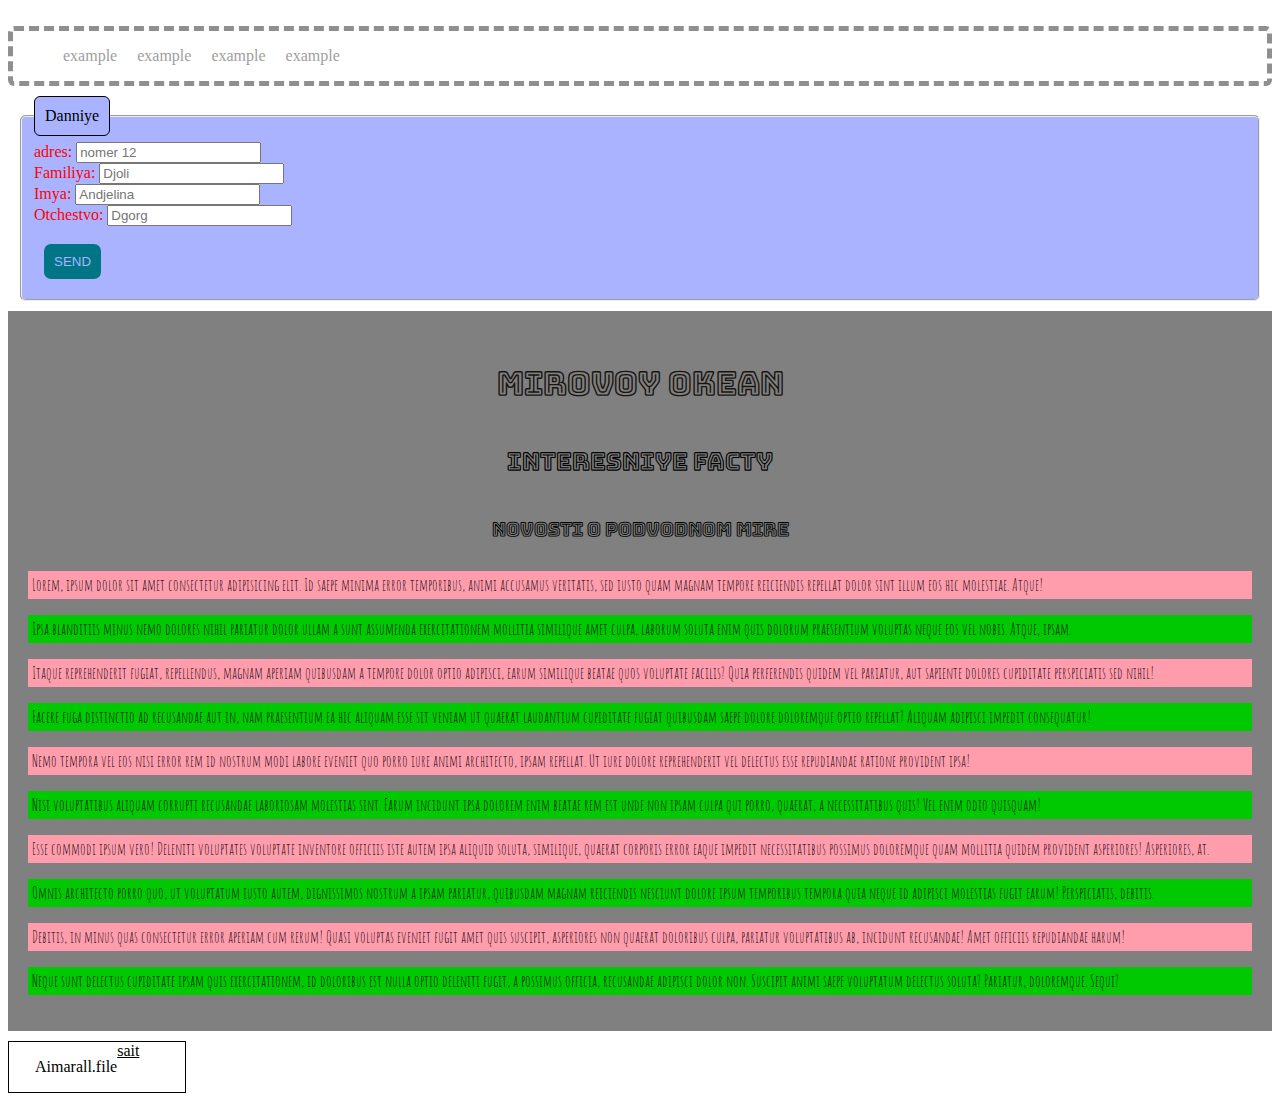
<file: index.html>
<!DOCTYPE html>
<html lang="en">

<head>
    <meta charset="UTF-8">
    <meta name="viewport" content="width=device-width, initial-scale=1.0">
    <title>Document</title>

    <link rel="stylesheet" href="./styles.css">
</head>

<body>
    <strong>КРАСНАЯ ЗОНА</strong>
    <div>
        <nav>
            <ul>
                <li><a class="example-1" href="./index.html">example</a></li>
                <li><a class="example-2" href="./file.html">example</a></li>
                <li><a class="example-3" href="">example</a></li>
                <li><a class="example-4" href="">example</a></li>
            </ul>
        </nav>
    </div>

    <form action="">
        <fieldset>
            <legend>
                Danniye
            </legend>
            <label for="text">adres:</label>
            <input type="adres" placeholder="nomer 12">
            <br>
            <label for="text">Familiya:</label>
            <input type="familiya" placeholder="Djoli">
            <br>
            <label for="text">Imya:</label>
            <input type="text" placeholder="Andjelina">
            <br>
            <label for="text">Otchestvo:</label>
            <input type="text" placeholder="Dgorg">
            <br>
            <br>
            <button>SEND</button>
        </fieldset>
    </form>

    <header>
        <h1>Mirovoy Okean</h1>
        <h2>Interesniye facty</h2>
        <h3>Novosti o podvodnom mire</h3>
        <p class="example-5">Lorem, ipsum dolor sit amet consectetur adipisicing elit. Id saepe minima error temporibus,
            animi accusamus
            veritatis, sed iusto quam magnam tempore reiciendis repellat dolor sint illum eos hic molestiae. Atque!</p>
        <p class="example-6">Ipsa blanditiis minus nemo dolores nihil pariatur dolor ullam a sunt assumenda
            exercitationem mollitia
            similique amet culpa, laborum soluta enim quis dolorum praesentium voluptas neque eos vel nobis. Atque,
            ipsam.</p>
        <p class="example-5">Itaque reprehenderit fugiat, repellendus, magnam aperiam quibusdam a tempore dolor optio
            adipisci, earum
            similique beatae quos voluptate facilis? Quia perferendis quidem vel pariatur, aut sapiente dolores
            cupiditate perspiciatis sed nihil!</p>
        <p class="example-6">Facere fuga distinctio ad recusandae aut in, nam praesentium ea hic aliquam esse sit veniam
            ut quaerat
            laudantium cupiditate fugiat quibusdam saepe dolore doloremque optio repellat? Aliquam adipisci impedit
            consequatur!</p>
        <p class="example-5">Nemo tempora vel eos nisi error rem id nostrum modi labore eveniet quo porro iure animi
            architecto, ipsam
            repellat. Ut iure dolore reprehenderit vel delectus esse repudiandae ratione provident ipsa!</p>
        <p class="example-6">Nisi voluptatibus aliquam corrupti recusandae laboriosam molestias sint. Earum incidunt
            ipsa dolorem enim
            beatae rem est unde non ipsam culpa qui porro, quaerat, a necessitatibus quis! Vel enim odio quisquam!</p>
        <p class="example-5">Esse commodi ipsum vero! Deleniti voluptates voluptate inventore officiis iste autem ipsa
            aliquid soluta,
            similique, quaerat corporis error eaque impedit necessitatibus possimus doloremque quam mollitia quidem
            provident asperiores! Asperiores, at.</p>
        <p class="example-6">Omnis architecto porro quo, ut voluptatum iusto autem, dignissimos nostrum a ipsam
            pariatur, quibusdam magnam
            reiciendis nesciunt dolore ipsum temporibus tempora quia neque id adipisci molestias fugit earum!
            Perspiciatis, debitis.</p>
        <p class="example-5">Debitis, in minus quas consectetur error aperiam cum rerum! Quasi voluptas eveniet fugit
            amet quis suscipit,
            asperiores non quaerat doloribus culpa, pariatur voluptatibus ab, incidunt recusandae! Amet officiis
            repudiandae harum!</p>
        <p class="example-6">Neque sunt delectus cupiditate ipsam quis exercitationem, id doloribus est nulla optio
            deleniti fugit, a
            possimus officia, recusandae adipisci dolor non. Suscipit animi saepe voluptatum delectus soluta? Pariatur,
            doloremque. Sequi?</p>
    </header>
    <footer>
        <p>Aimarall.file</p>
        <a href="http://127.0.0.1:5500/index.html">sait</a>
    </footer>
</body>

</html>
</file>
<file: styles.css>
@import url('https://fonts.googleapis.com/css2?family=Bungee+Outline&display=swap');
@import url('https://fonts.googleapis.com/css2?family=Amatic+SC&display=swap');
strong {
    color: white;
    padding: 10px;
    margin-bottom: 20px;
}
div {
    border: 5px dashed rgb(143, 143, 143);
    border-radius: 6px;
}
nav ul {
    display: flex;
}
ul {
    text-align: center;
}
ul li {
    list-style-type: none; 
   
}
li a { 
    text-decoration: none;
    padding: 10px;
    color: rgb(158, 158, 158);
}
.example-1:hover {
    background-color: rgb(170, 179, 255);
    color: black;
    border-radius: 5px;
    text-decoration: underline;
}
.example-2:hover {
    background-color: rgb(127, 140, 252);
    color: rgb(255, 251, 0);
    border-radius: 5px;
    text-decoration: underline;
}
.example-3:hover {
    background-color: rgb(99, 114, 253);
    color: rgb(0, 255, 64);
    border-radius: 5px;
    text-decoration: underline;
}
.example-4:hover {
    background-color: rgb(34, 56, 255);
    color: rgb(141, 0, 0);
    border-radius: 5px;
    text-decoration: underline;
}
form {
    margin: 10px;
}
fieldset {
    border-radius: 6px;
    background-color: rgb(170, 179, 255);
    color: rgb(255, 0, 0);
}
legend {
    border-radius: 6px;
    border: 1px solid rgb(0, 0, 0);
    background-color: rgb(170, 179, 255);
    color: black;
    padding: 10px;
}
button {
    background-color: rgb(0, 117, 133);
    color:  rgb(170, 179, 255);
    padding: 10px;
    border: 0;
    border-radius: 7px;
    margin-left: 10px;
    margin-bottom: 10px;
}
button:focus {
    outline: auto;
}
header {
    background-color: gray;
    padding: 20px;
}
h1 {
    font-family: 'Bungee Outline', cursive;
    color: rgb(24, 21, 17);
    padding: 10px;
    text-align: center; 
}
h2 {  
    font-family: 'Bungee Outline', cursive;
    color: black;
    padding: 10px;
    text-align: center;
}
h3 {
    font-family: 'Bungee Outline', cursive;
    color: black;
    padding: 10px;
    text-align: center;
}
.example-5 {
    font-family: 'Amatic SC', cursive;
    background-color: rgb(255, 157, 173);
    padding: 4px;
}
.example-6 {
    font-family: 'Amatic SC', cursive;
    background-color: rgb(1, 201, 1);
    padding: 4px;
}
footer {
    display: flex;
    border: 1px solid black;
    width: 150px;
    padding-left: 26px;
    margin-top: 10px;
}
footer a {
   
    color: black;
}
@media (max-width: 600px) {
    body {
        background-color: rgb(255, 238, 0);
    }
    strong {
        background-color: rgb(0, 255, 0);
        color: rgb(192, 0, 0);
    }
    div {
        background-color: rgb(255, 0, 0);
    }
    img {
        width: 100px;
        height: 120px;
    }
    header {
        background-color: rgb(255, 0, 0);
    }
    fieldset {
        background-color: rgb(255, 0, 0);
    }
    footer {
        background-color: rgb(255, 0, 0);
    }
}
</file>
